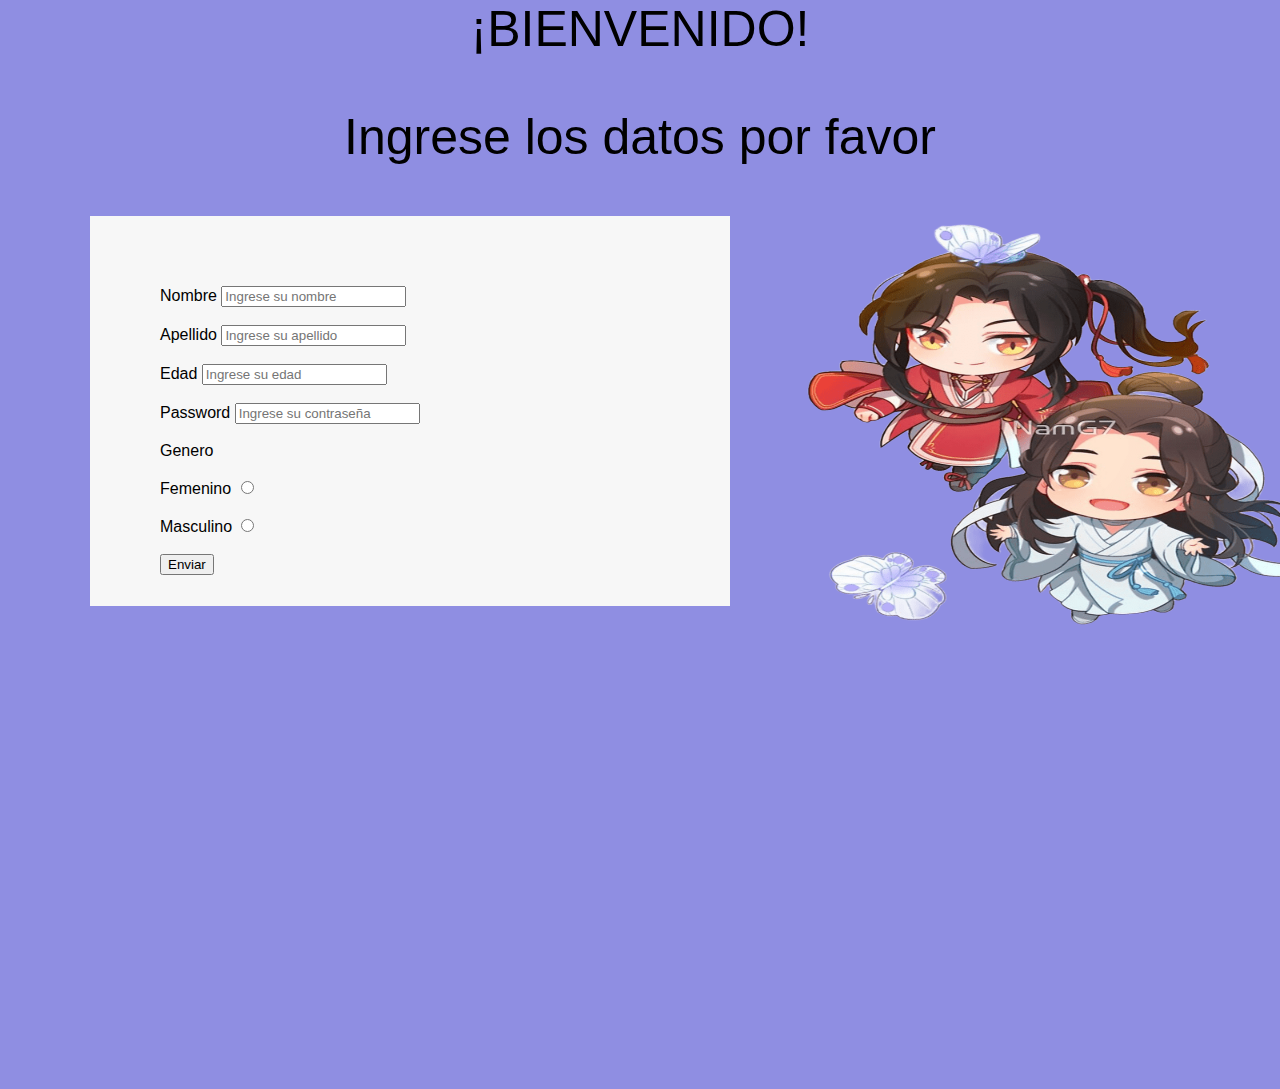
<file: index.html>
<!DOCTYPE html>
<html lang="en">

<head>
    <meta charset="UTF-8">
    <meta name="viewport" content="width=device-width, initial-scale=1.0">
    <title>El formulario de Mary</title>
    <link rel="stylesheet" href="css/index.css">
</head>

<body>
    <header>¡BIENVENIDO!</header>

    <header>Ingrese los datos por favor</header>


    <main>
        <div class="fondo">

            <label for="Nombre">Nombre</label>
            <input type="text" placeholder="Ingrese su nombre">
            <br><br>
            <label for="Apellido">Apellido</label>
            <input type="text" placeholder="Ingrese su apellido">
            <br><br>
            <label for="Edad">Edad</label>
            <input type="number" placeholder="Ingrese su edad">
            <br><br>
            <label for="Password">Password</label>
            <input type="password" placeholder="Ingrese su contraseña">
            <br><br>
            <label for="Genero">Genero</label>
            <br><br>
            <label for="Femenino">Femenino</label>
            <input type="radio" value="Femenino">
            <br><br>
            <label for="Masculino">Masculino</label>
            <input type="radio" value="Masculino">
            <br><br>
            <button onclick="CambiarTexto()">Enviar</button>
            <script src="js/index.js"></script>
            <img src="img/flat,750x,075,f-pad,750x1000,f8f8f8.png" alt="">
        </div>

    </main>

</body>

</html>
</file>
<file: css/index.css>
body{
    font-family: Arial, Helvetica, sans-serif;
    background-color: rgb(143, 142, 226);
    margin: 0;
    overflow: hidden;
 }
 header{
     font-size: 50px;
     text-align: center;
     padding-bottom: 50px;
  
 }
  
    
 .fondo{
     width: 500px;
     height: 250px;
     background-color: rgb(247, 247, 247);
     padding: 70px;
     padding: center ;
     margin-left: 90px;
    
  
 }
 img{
     margin-top: 10px;
     width: 600px;
     height: 500px;
     position: relative;
     left: 600px;
     top: -410px;
    
 }
</file>
